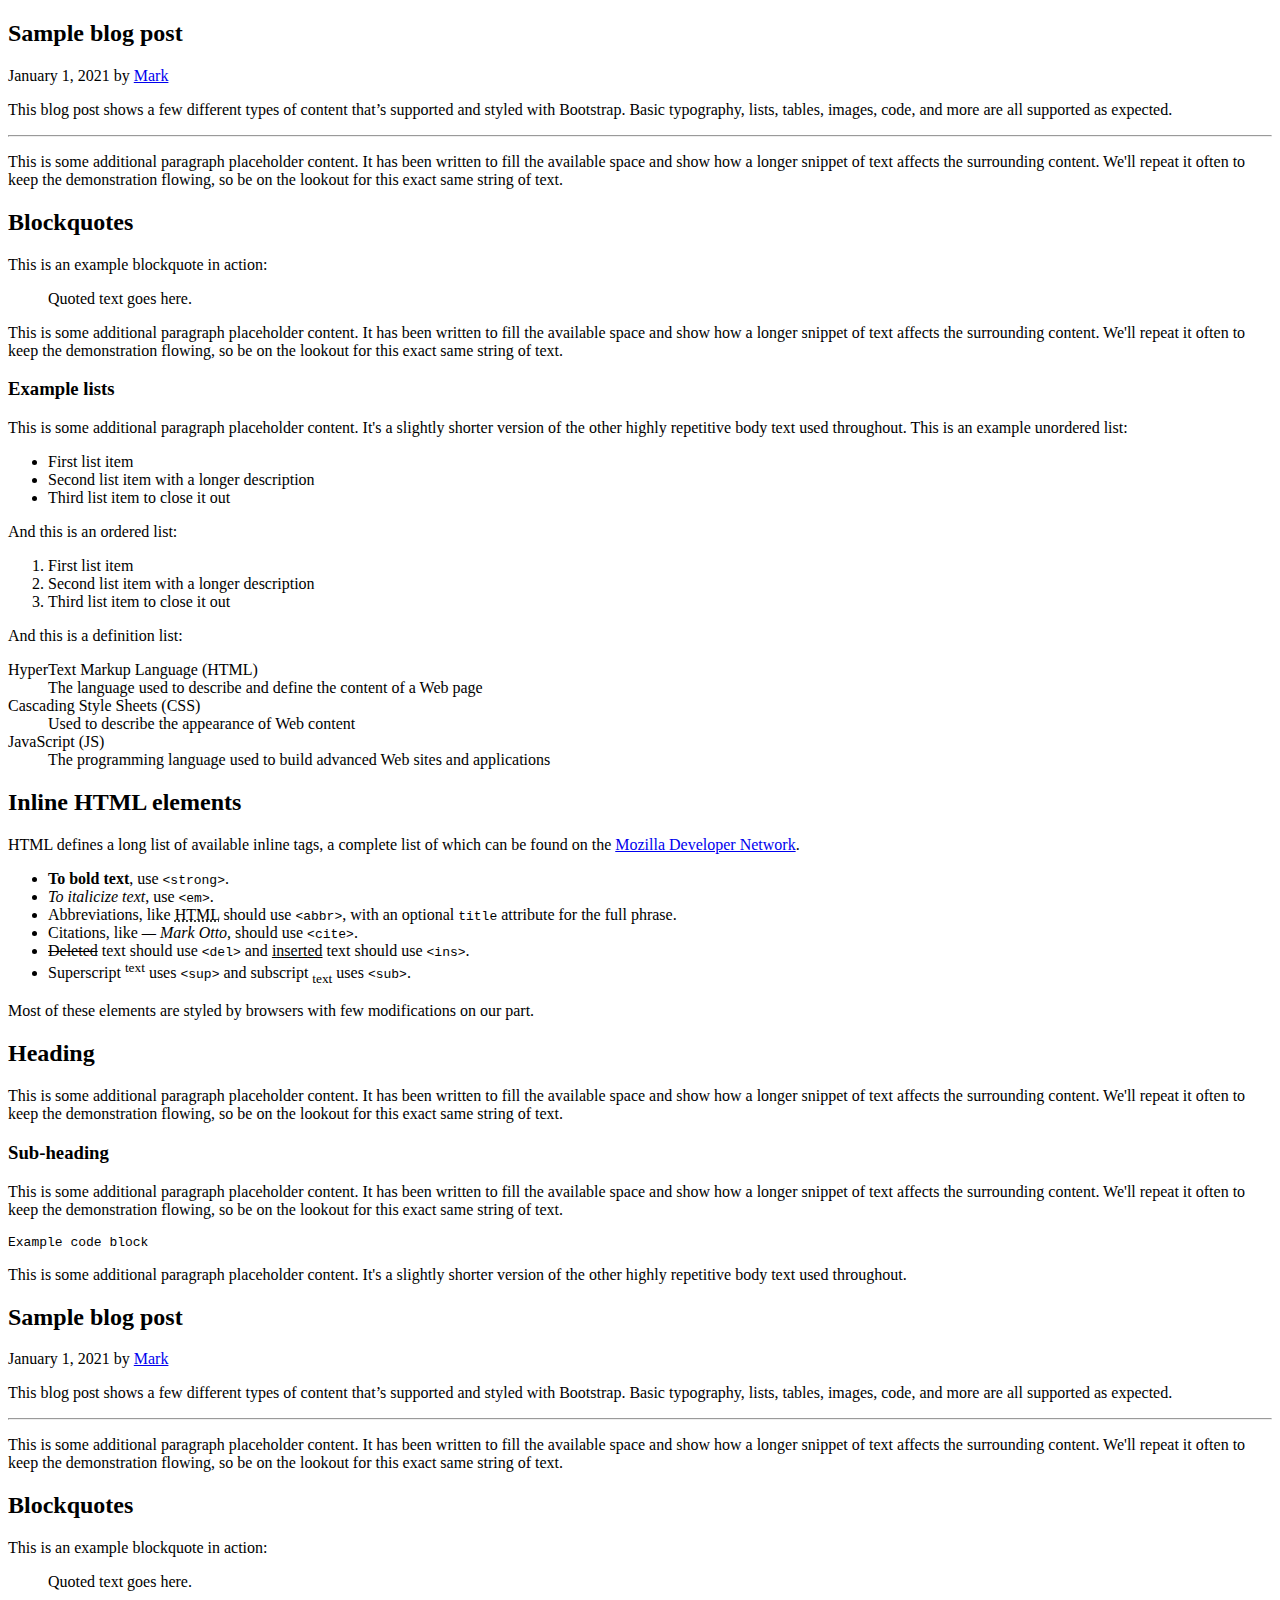
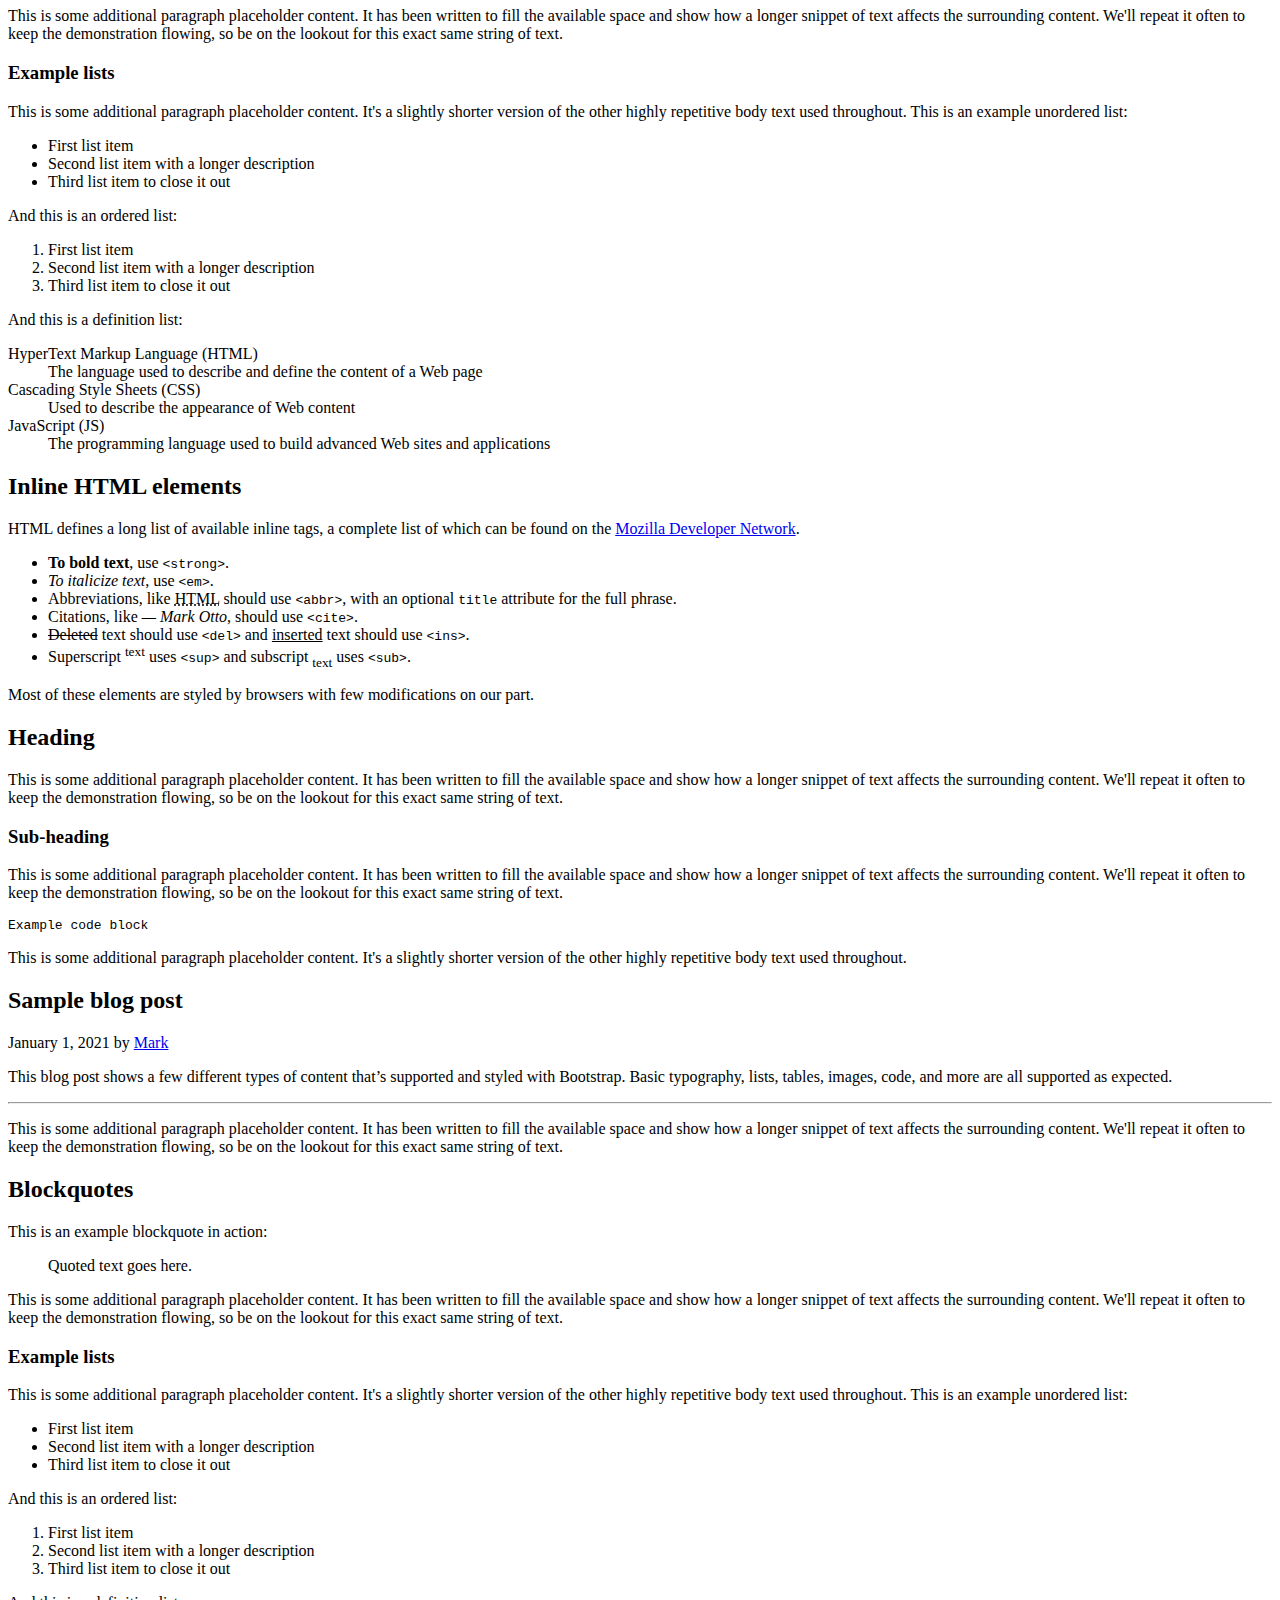
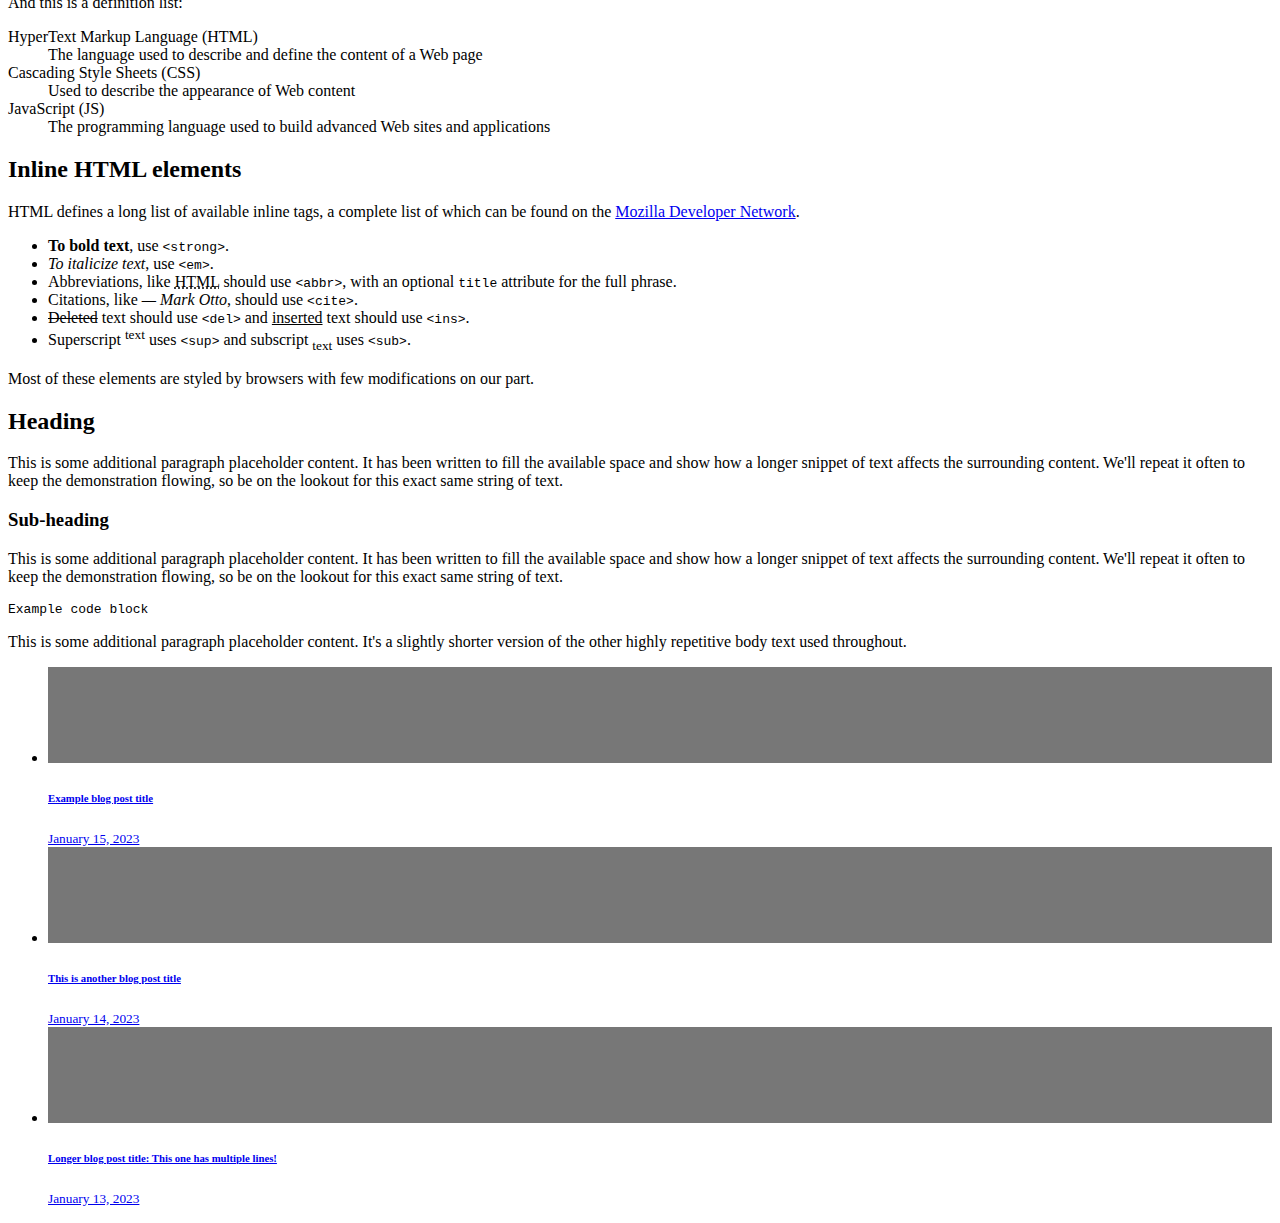
<file: templates/about.html>
<!DOCTYPE html>
<html lang="en">
<head>
    <meta charset="UTF-8">
    <title>Title</title>
    <link href="https://cdn.jsdelivr.net/npm/bootstrap@5.3.2/dist/css/bootstrap.min.css" rel="stylesheet"
          integrity="sha384-T3c6CoIi6uLrA9TneNEoa7RxnatzjcDSCmG1MXxSR1GAsXEV/Dwwykc2MPK8M2HN" crossorigin="anonymous">
</head>
<body>

<div class="container">
    <div class="row">
        <div class="col-8">
            <article class="blog-post">
                <h2 class="display-5 link-body-emphasis mb-1">Sample blog post</h2>
                <p class="blog-post-meta">January 1, 2021 by <a href="#">Mark</a></p>

                <p>This blog post shows a few different types of content that’s supported and styled with Bootstrap.
                    Basic typography, lists, tables, images, code, and more are all supported as expected.</p>
                <hr>
                <p>This is some additional paragraph placeholder content. It has been written to fill the available
                    space and show how a longer snippet of text affects the surrounding content. We'll repeat it often
                    to keep the demonstration flowing, so be on the lookout for this exact same string of text.</p>
                <h2>Blockquotes</h2>
                <p>This is an example blockquote in action:</p>
                <blockquote class="blockquote">
                    <p>Quoted text goes here.</p>
                </blockquote>
                <p>This is some additional paragraph placeholder content. It has been written to fill the available
                    space and show how a longer snippet of text affects the surrounding content. We'll repeat it often
                    to keep the demonstration flowing, so be on the lookout for this exact same string of text.</p>
                <h3>Example lists</h3>
                <p>This is some additional paragraph placeholder content. It's a slightly shorter version of the other
                    highly repetitive body text used throughout. This is an example unordered list:</p>
                <ul>
                    <li>First list item</li>
                    <li>Second list item with a longer description</li>
                    <li>Third list item to close it out</li>
                </ul>
                <p>And this is an ordered list:</p>
                <ol>
                    <li>First list item</li>
                    <li>Second list item with a longer description</li>
                    <li>Third list item to close it out</li>
                </ol>
                <p>And this is a definition list:</p>
                <dl>
                    <dt>HyperText Markup Language (HTML)</dt>
                    <dd>The language used to describe and define the content of a Web page</dd>
                    <dt>Cascading Style Sheets (CSS)</dt>
                    <dd>Used to describe the appearance of Web content</dd>
                    <dt>JavaScript (JS)</dt>
                    <dd>The programming language used to build advanced Web sites and applications</dd>
                </dl>
                <h2>Inline HTML elements</h2>
                <p>HTML defines a long list of available inline tags, a complete list of which can be found on the <a
                        href="https://developer.mozilla.org/en-US/docs/Web/HTML/Element">Mozilla Developer Network</a>.
                </p>
                <ul>
                    <li><strong>To bold text</strong>, use <code class="language-plaintext highlighter-rouge">&lt;strong&gt;</code>.
                    </li>
                    <li><em>To italicize text</em>, use <code
                            class="language-plaintext highlighter-rouge">&lt;em&gt;</code>.
                    </li>
                    <li>Abbreviations, like <abbr title="HyperText Markup Language">HTML</abbr> should use <code
                            class="language-plaintext highlighter-rouge">&lt;abbr&gt;</code>, with an optional <code
                            class="language-plaintext highlighter-rouge">title</code> attribute for the full phrase.
                    </li>
                    <li>Citations, like <cite>— Mark Otto</cite>, should use <code
                            class="language-plaintext highlighter-rouge">&lt;cite&gt;</code>.
                    </li>
                    <li>
                        <del>Deleted</del>
                        text should use <code class="language-plaintext highlighter-rouge">&lt;del&gt;</code> and
                        <ins>inserted</ins>
                        text should use <code class="language-plaintext highlighter-rouge">&lt;ins&gt;</code>.
                    </li>
                    <li>Superscript <sup>text</sup> uses <code
                            class="language-plaintext highlighter-rouge">&lt;sup&gt;</code> and subscript
                        <sub>text</sub> uses <code class="language-plaintext highlighter-rouge">&lt;sub&gt;</code>.
                    </li>
                </ul>
                <p>Most of these elements are styled by browsers with few modifications on our part.</p>
                <h2>Heading</h2>
                <p>This is some additional paragraph placeholder content. It has been written to fill the available
                    space and show how a longer snippet of text affects the surrounding content. We'll repeat it often
                    to keep the demonstration flowing, so be on the lookout for this exact same string of text.</p>
                <h3>Sub-heading</h3>
                <p>This is some additional paragraph placeholder content. It has been written to fill the available
                    space and show how a longer snippet of text affects the surrounding content. We'll repeat it often
                    to keep the demonstration flowing, so be on the lookout for this exact same string of text.</p>
                <pre><code>Example code block</code></pre>
                <p>This is some additional paragraph placeholder content. It's a slightly shorter version of the other
                    highly repetitive body text used throughout.</p>
            </article>

            <article class="blog-post">
                <h2 class="display-5 link-body-emphasis mb-1">Sample blog post</h2>
                <p class="blog-post-meta">January 1, 2021 by <a href="#">Mark</a></p>

                <p>This blog post shows a few different types of content that’s supported and styled with Bootstrap.
                    Basic typography, lists, tables, images, code, and more are all supported as expected.</p>
                <hr>
                <p>This is some additional paragraph placeholder content. It has been written to fill the available
                    space and show how a longer snippet of text affects the surrounding content. We'll repeat it often
                    to keep the demonstration flowing, so be on the lookout for this exact same string of text.</p>
                <h2>Blockquotes</h2>
                <p>This is an example blockquote in action:</p>
                <blockquote class="blockquote">
                    <p>Quoted text goes here.</p>
                </blockquote>
                <p>This is some additional paragraph placeholder content. It has been written to fill the available
                    space and show how a longer snippet of text affects the surrounding content. We'll repeat it often
                    to keep the demonstration flowing, so be on the lookout for this exact same string of text.</p>
                <h3>Example lists</h3>
                <p>This is some additional paragraph placeholder content. It's a slightly shorter version of the other
                    highly repetitive body text used throughout. This is an example unordered list:</p>
                <ul>
                    <li>First list item</li>
                    <li>Second list item with a longer description</li>
                    <li>Third list item to close it out</li>
                </ul>
                <p>And this is an ordered list:</p>
                <ol>
                    <li>First list item</li>
                    <li>Second list item with a longer description</li>
                    <li>Third list item to close it out</li>
                </ol>
                <p>And this is a definition list:</p>
                <dl>
                    <dt>HyperText Markup Language (HTML)</dt>
                    <dd>The language used to describe and define the content of a Web page</dd>
                    <dt>Cascading Style Sheets (CSS)</dt>
                    <dd>Used to describe the appearance of Web content</dd>
                    <dt>JavaScript (JS)</dt>
                    <dd>The programming language used to build advanced Web sites and applications</dd>
                </dl>
                <h2>Inline HTML elements</h2>
                <p>HTML defines a long list of available inline tags, a complete list of which can be found on the <a
                        href="https://developer.mozilla.org/en-US/docs/Web/HTML/Element">Mozilla Developer Network</a>.
                </p>
                <ul>
                    <li><strong>To bold text</strong>, use <code class="language-plaintext highlighter-rouge">&lt;strong&gt;</code>.
                    </li>
                    <li><em>To italicize text</em>, use <code
                            class="language-plaintext highlighter-rouge">&lt;em&gt;</code>.
                    </li>
                    <li>Abbreviations, like <abbr title="HyperText Markup Language">HTML</abbr> should use <code
                            class="language-plaintext highlighter-rouge">&lt;abbr&gt;</code>, with an optional <code
                            class="language-plaintext highlighter-rouge">title</code> attribute for the full phrase.
                    </li>
                    <li>Citations, like <cite>— Mark Otto</cite>, should use <code
                            class="language-plaintext highlighter-rouge">&lt;cite&gt;</code>.
                    </li>
                    <li>
                        <del>Deleted</del>
                        text should use <code class="language-plaintext highlighter-rouge">&lt;del&gt;</code> and
                        <ins>inserted</ins>
                        text should use <code class="language-plaintext highlighter-rouge">&lt;ins&gt;</code>.
                    </li>
                    <li>Superscript <sup>text</sup> uses <code
                            class="language-plaintext highlighter-rouge">&lt;sup&gt;</code> and subscript
                        <sub>text</sub> uses <code class="language-plaintext highlighter-rouge">&lt;sub&gt;</code>.
                    </li>
                </ul>
                <p>Most of these elements are styled by browsers with few modifications on our part.</p>
                <h2>Heading</h2>
                <p>This is some additional paragraph placeholder content. It has been written to fill the available
                    space and show how a longer snippet of text affects the surrounding content. We'll repeat it often
                    to keep the demonstration flowing, so be on the lookout for this exact same string of text.</p>
                <h3>Sub-heading</h3>
                <p>This is some additional paragraph placeholder content. It has been written to fill the available
                    space and show how a longer snippet of text affects the surrounding content. We'll repeat it often
                    to keep the demonstration flowing, so be on the lookout for this exact same string of text.</p>
                <pre><code>Example code block</code></pre>
                <p>This is some additional paragraph placeholder content. It's a slightly shorter version of the other
                    highly repetitive body text used throughout.</p>
            </article>

            <article class="blog-post">
                <h2 class="display-5 link-body-emphasis mb-1">Sample blog post</h2>
                <p class="blog-post-meta">January 1, 2021 by <a href="#">Mark</a></p>

                <p>This blog post shows a few different types of content that’s supported and styled with Bootstrap.
                    Basic typography, lists, tables, images, code, and more are all supported as expected.</p>
                <hr>
                <p>This is some additional paragraph placeholder content. It has been written to fill the available
                    space and show how a longer snippet of text affects the surrounding content. We'll repeat it often
                    to keep the demonstration flowing, so be on the lookout for this exact same string of text.</p>
                <h2>Blockquotes</h2>
                <p>This is an example blockquote in action:</p>
                <blockquote class="blockquote">
                    <p>Quoted text goes here.</p>
                </blockquote>
                <p>This is some additional paragraph placeholder content. It has been written to fill the available
                    space and show how a longer snippet of text affects the surrounding content. We'll repeat it often
                    to keep the demonstration flowing, so be on the lookout for this exact same string of text.</p>
                <h3>Example lists</h3>
                <p>This is some additional paragraph placeholder content. It's a slightly shorter version of the other
                    highly repetitive body text used throughout. This is an example unordered list:</p>
                <ul>
                    <li>First list item</li>
                    <li>Second list item with a longer description</li>
                    <li>Third list item to close it out</li>
                </ul>
                <p>And this is an ordered list:</p>
                <ol>
                    <li>First list item</li>
                    <li>Second list item with a longer description</li>
                    <li>Third list item to close it out</li>
                </ol>
                <p>And this is a definition list:</p>
                <dl>
                    <dt>HyperText Markup Language (HTML)</dt>
                    <dd>The language used to describe and define the content of a Web page</dd>
                    <dt>Cascading Style Sheets (CSS)</dt>
                    <dd>Used to describe the appearance of Web content</dd>
                    <dt>JavaScript (JS)</dt>
                    <dd>The programming language used to build advanced Web sites and applications</dd>
                </dl>
                <h2>Inline HTML elements</h2>
                <p>HTML defines a long list of available inline tags, a complete list of which can be found on the <a
                        href="https://developer.mozilla.org/en-US/docs/Web/HTML/Element">Mozilla Developer Network</a>.
                </p>
                <ul>
                    <li><strong>To bold text</strong>, use <code class="language-plaintext highlighter-rouge">&lt;strong&gt;</code>.
                    </li>
                    <li><em>To italicize text</em>, use <code
                            class="language-plaintext highlighter-rouge">&lt;em&gt;</code>.
                    </li>
                    <li>Abbreviations, like <abbr title="HyperText Markup Language">HTML</abbr> should use <code
                            class="language-plaintext highlighter-rouge">&lt;abbr&gt;</code>, with an optional <code
                            class="language-plaintext highlighter-rouge">title</code> attribute for the full phrase.
                    </li>
                    <li>Citations, like <cite>— Mark Otto</cite>, should use <code
                            class="language-plaintext highlighter-rouge">&lt;cite&gt;</code>.
                    </li>
                    <li>
                        <del>Deleted</del>
                        text should use <code class="language-plaintext highlighter-rouge">&lt;del&gt;</code> and
                        <ins>inserted</ins>
                        text should use <code class="language-plaintext highlighter-rouge">&lt;ins&gt;</code>.
                    </li>
                    <li>Superscript <sup>text</sup> uses <code
                            class="language-plaintext highlighter-rouge">&lt;sup&gt;</code> and subscript
                        <sub>text</sub> uses <code class="language-plaintext highlighter-rouge">&lt;sub&gt;</code>.
                    </li>
                </ul>
                <p>Most of these elements are styled by browsers with few modifications on our part.</p>
                <h2>Heading</h2>
                <p>This is some additional paragraph placeholder content. It has been written to fill the available
                    space and show how a longer snippet of text affects the surrounding content. We'll repeat it often
                    to keep the demonstration flowing, so be on the lookout for this exact same string of text.</p>
                <h3>Sub-heading</h3>
                <p>This is some additional paragraph placeholder content. It has been written to fill the available
                    space and show how a longer snippet of text affects the surrounding content. We'll repeat it often
                    to keep the demonstration flowing, so be on the lookout for this exact same string of text.</p>
                <pre><code>Example code block</code></pre>
                <p>This is some additional paragraph placeholder content. It's a slightly shorter version of the other
                    highly repetitive body text used throughout.</p>
            </article>
        </div>
        <div class="col-4">
            <div class="position-sticky" style="top: 2%">
                <ul class="list-unstyled">
                    <li>
                        <a class="d-flex flex-column flex-lg-row gap-3 align-items-start align-items-lg-center py-3 link-body-emphasis text-decoration-none border-top"
                           href="#">
                            <svg class="bd-placeholder-img" width="100%" height="96" xmlns="http://www.w3.org/2000/svg"
                                 aria-hidden="true" preserveAspectRatio="xMidYMid slice" focusable="false">
                                <rect width="100%" height="100%" fill="#777"></rect>
                            </svg>
                            <div class="col-lg-8">
                                <h6 class="mb-0">Example blog post title</h6>
                                <small class="text-body-secondary">January 15, 2023</small>
                            </div>
                        </a>
                    </li>
                    <li>
                        <a class="d-flex flex-column flex-lg-row gap-3 align-items-start align-items-lg-center py-3 link-body-emphasis text-decoration-none border-top"
                           href="#">
                            <svg class="bd-placeholder-img" width="100%" height="96" xmlns="http://www.w3.org/2000/svg"
                                 aria-hidden="true" preserveAspectRatio="xMidYMid slice" focusable="false">
                                <rect width="100%" height="100%" fill="#777"></rect>
                            </svg>
                            <div class="col-lg-8">
                                <h6 class="mb-0">This is another blog post title</h6>
                                <small class="text-body-secondary">January 14, 2023</small>
                            </div>
                        </a>
                    </li>
                    <li>
                        <a class="d-flex flex-column flex-lg-row gap-3 align-items-start align-items-lg-center py-3 link-body-emphasis text-decoration-none border-top"
                           href="#">
                            <svg class="bd-placeholder-img" width="100%" height="96" xmlns="http://www.w3.org/2000/svg"
                                 aria-hidden="true" preserveAspectRatio="xMidYMid slice" focusable="false">
                                <rect width="100%" height="100%" fill="#777"></rect>
                            </svg>
                            <div class="col-lg-8">
                                <h6 class="mb-0">Longer blog post title: This one has multiple lines!</h6>
                                <small class="text-body-secondary">January 13, 2023</small>
                            </div>
                        </a>
                    </li>
                </ul>
            </div>
        </div>
    </div>
</div>

</body>
</html>
</file>
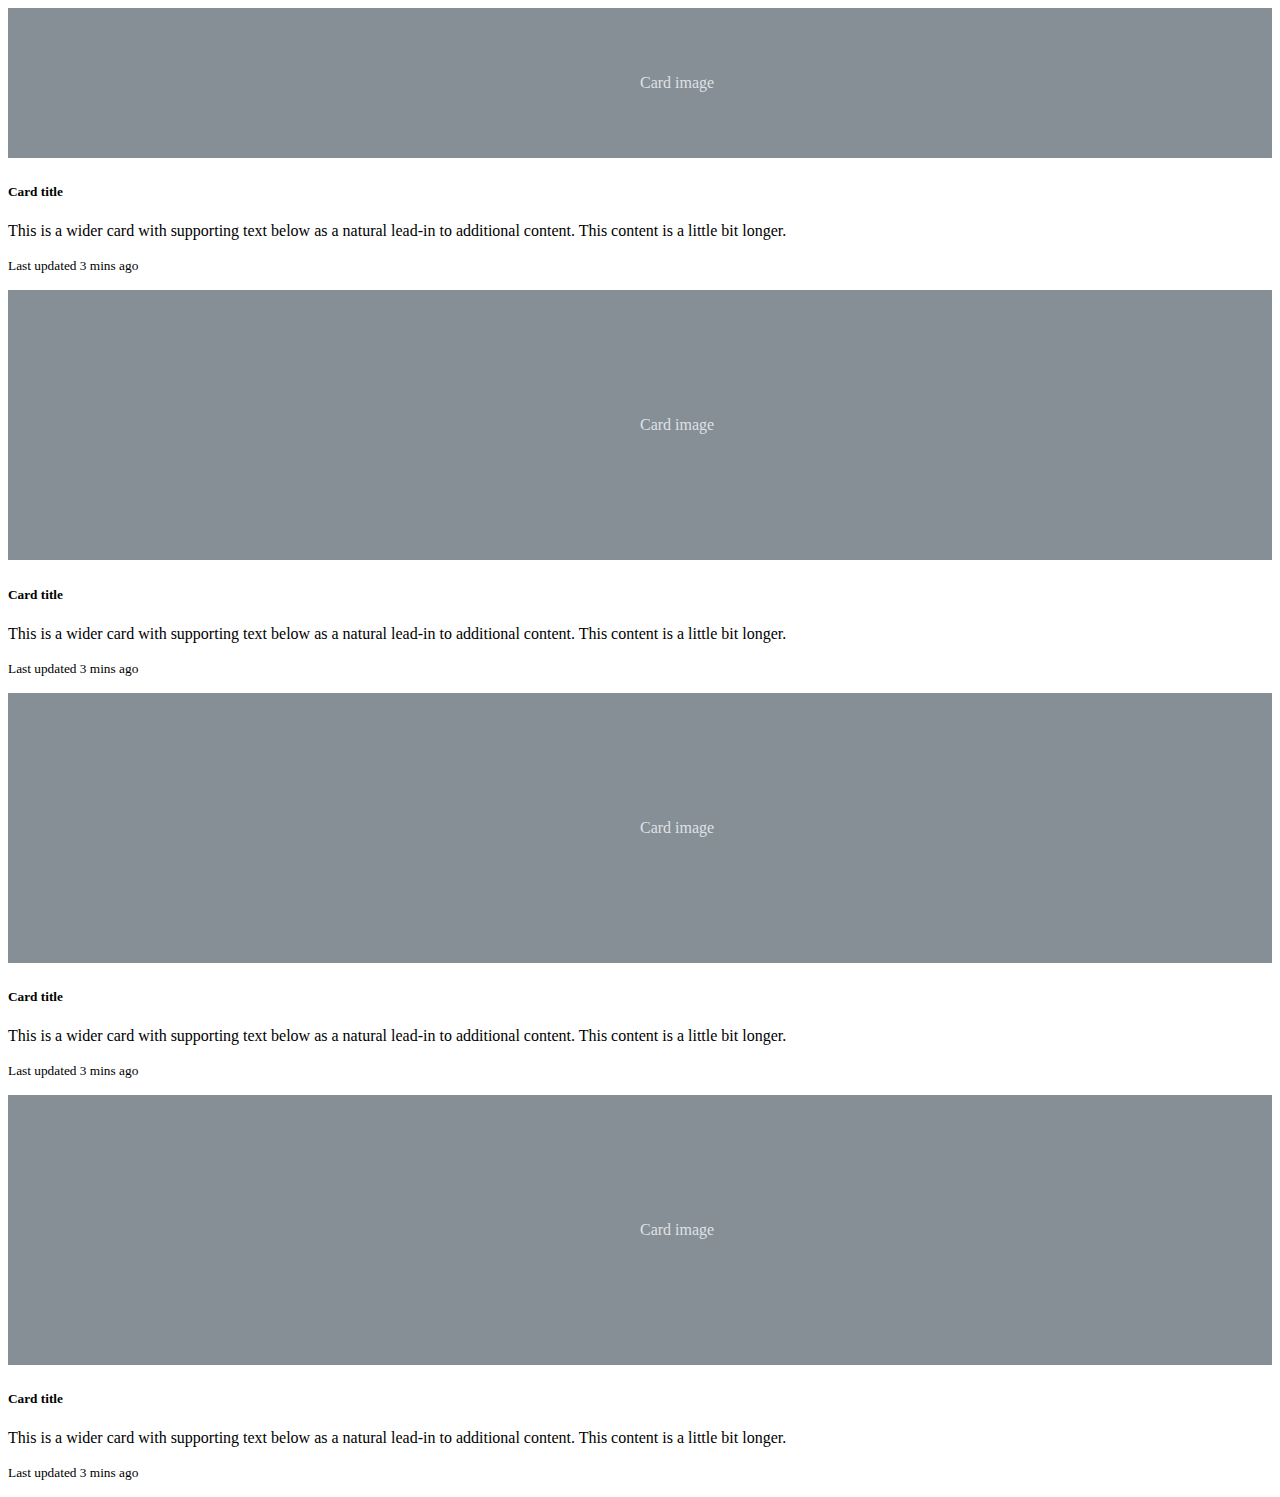
<file: templates/news.html>
<!DOCTYPE html>
<html>
<head>
    <meta charset="UTF-8">
    <title>TBC Group 3</title>
    <link href="https://cdn.jsdelivr.net/npm/bootstrap@5.3.2/dist/css/bootstrap.min.css" rel="stylesheet"
          integrity="sha384-T3c6CoIi6uLrA9TneNEoa7RxnatzjcDSCmG1MXxSR1GAsXEV/Dwwykc2MPK8M2HN" crossorigin="anonymous">
</head>

<div class="container">
    <div class="row">
        <div class="col">
            <div class="card text-bg-dark h-100">
                <svg class="bd-placeholder-img bd-placeholder-img-lg card-img" width="100%" height="100%"
                     xmlns="http://www.w3.org/2000/svg" role="img" aria-label="Placeholder: Card image"
                     preserveAspectRatio="xMidYMid slice" focusable="false"><title>Placeholder</title>
                    <rect width="100%" height="100%" fill="#868e96"></rect>
                    <text x="50%" y="50%" fill="#dee2e6" dy=".3em">Card image</text>
                </svg>
                <div class="card-img-overlay">
                    <h5 class="card-title">Card title</h5>
                    <p class="card-text">This is a wider card with supporting text below as a natural lead-in to
                        additional content. This content is a little bit longer.</p>
                    <p class="card-text"><small>Last updated 3 mins ago</small></p>
                </div>
            </div>
        </div>
        <div class="col">
            <div class="row">
                <div class="card text-bg-dark">
                <svg class="bd-placeholder-img bd-placeholder-img-lg card-img" width="100%" height="270"
                     xmlns="http://www.w3.org/2000/svg" role="img" aria-label="Placeholder: Card image"
                     preserveAspectRatio="xMidYMid slice" focusable="false"><title>Placeholder</title>
                    <rect width="100%" height="100%" fill="#868e96"></rect>
                    <text x="50%" y="50%" fill="#dee2e6" dy=".3em">Card image</text>
                </svg>
                <div class="card-img-overlay">
                    <h5 class="card-title">Card title</h5>
                    <p class="card-text">This is a wider card with supporting text below as a natural lead-in to
                        additional content. This content is a little bit longer.</p>
                    <p class="card-text"><small>Last updated 3 mins ago</small></p>
                </div>
            </div>
            </div>
            <div class="row">
                <div class="col">
                    <div class="card text-bg-dark">
                <svg class="bd-placeholder-img bd-placeholder-img-lg card-img" width="100%" height="270"
                     xmlns="http://www.w3.org/2000/svg" role="img" aria-label="Placeholder: Card image"
                     preserveAspectRatio="xMidYMid slice" focusable="false"><title>Placeholder</title>
                    <rect width="100%" height="100%" fill="#868e96"></rect>
                    <text x="50%" y="50%" fill="#dee2e6" dy=".3em">Card image</text>
                </svg>
                <div class="card-img-overlay">
                    <h5 class="card-title">Card title</h5>
                    <p class="card-text">This is a wider card with supporting text below as a natural lead-in to
                        additional content. This content is a little bit longer.</p>
                    <p class="card-text"><small>Last updated 3 mins ago</small></p>
                </div>
            </div>
                </div>
                <div class="col">
                    <div class="card text-bg-dark">
                <svg class="bd-placeholder-img bd-placeholder-img-lg card-img" width="100%" height="270"
                     xmlns="http://www.w3.org/2000/svg" role="img" aria-label="Placeholder: Card image"
                     preserveAspectRatio="xMidYMid slice" focusable="false"><title>Placeholder</title>
                    <rect width="100%" height="100%" fill="#868e96"></rect>
                    <text x="50%" y="50%" fill="#dee2e6" dy=".3em">Card image</text>
                </svg>
                <div class="card-img-overlay">
                    <h5 class="card-title">Card title</h5>
                    <p class="card-text">This is a wider card with supporting text below as a natural lead-in to
                        additional content. This content is a little bit longer.</p>
                    <p class="card-text"><small>Last updated 3 mins ago</small></p>
                </div>
            </div>
                </div>
            </div>
        </div>
    </div>
</div>

</body>
<script src="https://cdn.jsdelivr.net/npm/bootstrap@5.3.2/dist/js/bootstrap.bundle.min.js"
        integrity="sha384-C6RzsynM9kWDrMNeT87bh95OGNyZPhcTNXj1NW7RuBCsyN/o0jlpcV8Qyq46cDfL"
        crossorigin="anonymous"></script>
</html>
</file>
